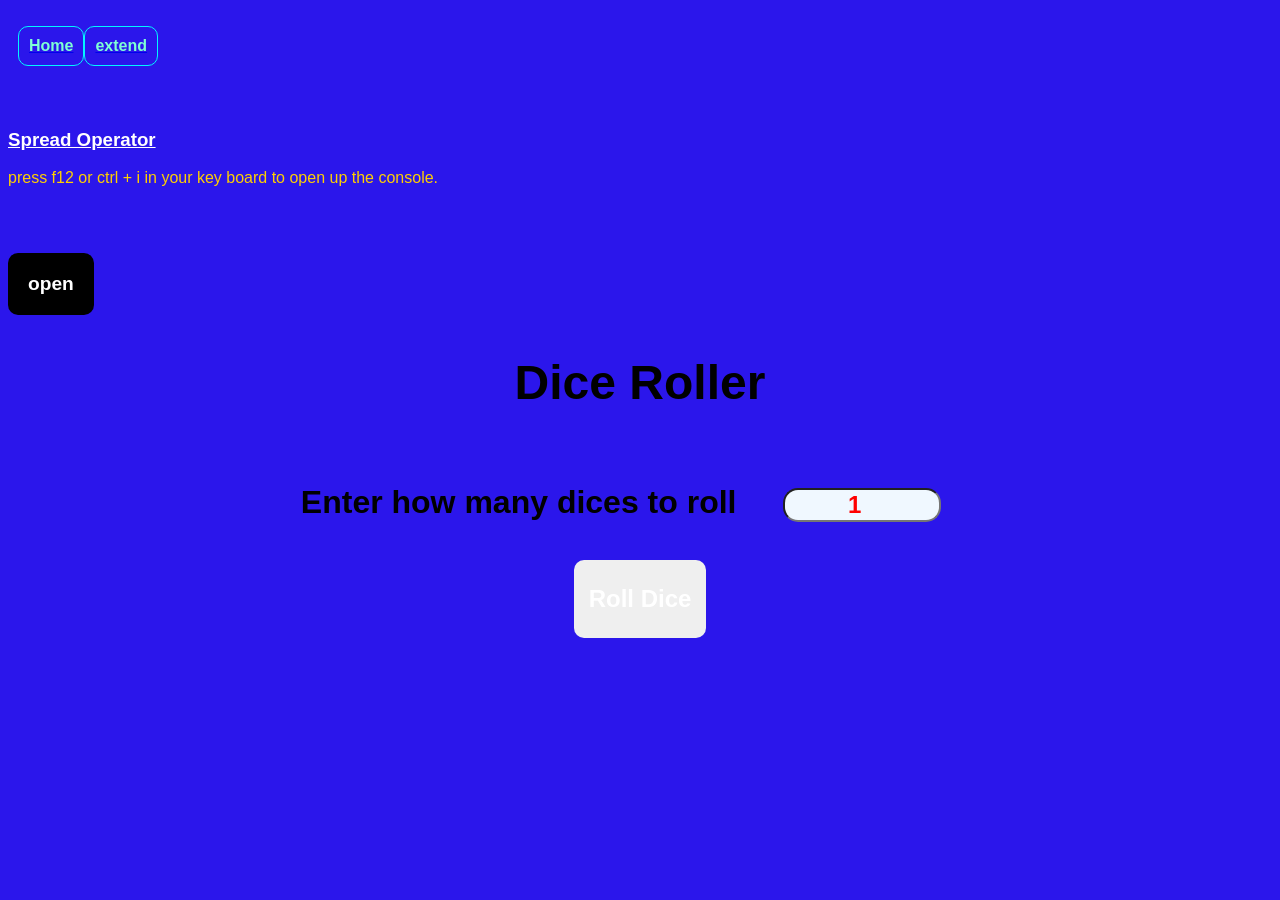
<file: index2.html>
<!DOCTYPE html>
<html lang="en">
<head>
    <meta charset="UTF-8">
    <meta name="viewport" content="width=device-width, initial-scale=1.0">
    <link rel="icon" href="images/ace,sabo,luffy.jpg">
    <link rel="stylesheet" href="style2.css">
    <title>Spread operator</title>
</head>
<body>
    <nav class="Nav">
        <a href="index.html"><p class="home">Home</p></a>
        <a href="index3.html"><p class="home">extend</p></a>
    </nav>
    <br>
        <h3 class="head">Spread Operator</h3>
        <p style="color: rgb(255, 208, 0);font-family: Arial, Helvetica, sans-serif;font-size: medium;">press f12 or ctrl + i in your key board to open up the console.</p>
        <p id="line"></p><br>
        <button style="background-color: black;color: white;font-size: larger;padding: 20px;margin-top: 10px;" id="button">open</button>

        <br>
        <div class="Dice" id="Dice">
            <h2>Dice Roller</h2>
            <label id="Dice-label">Enter how many dices to roll</label>
            <input type="number" id="numOfDice" value="1" min="1">
            <br>
            <button onclick="rollDice()">Roll Dice</button>
            <div id="Dice-Result"></div>
            <div id="Dice-Images"></div>
            <br>
        </div>
        <script src="script5.js"></script>
        <script src="script7.js"></script>
</body>
</html>
</file>
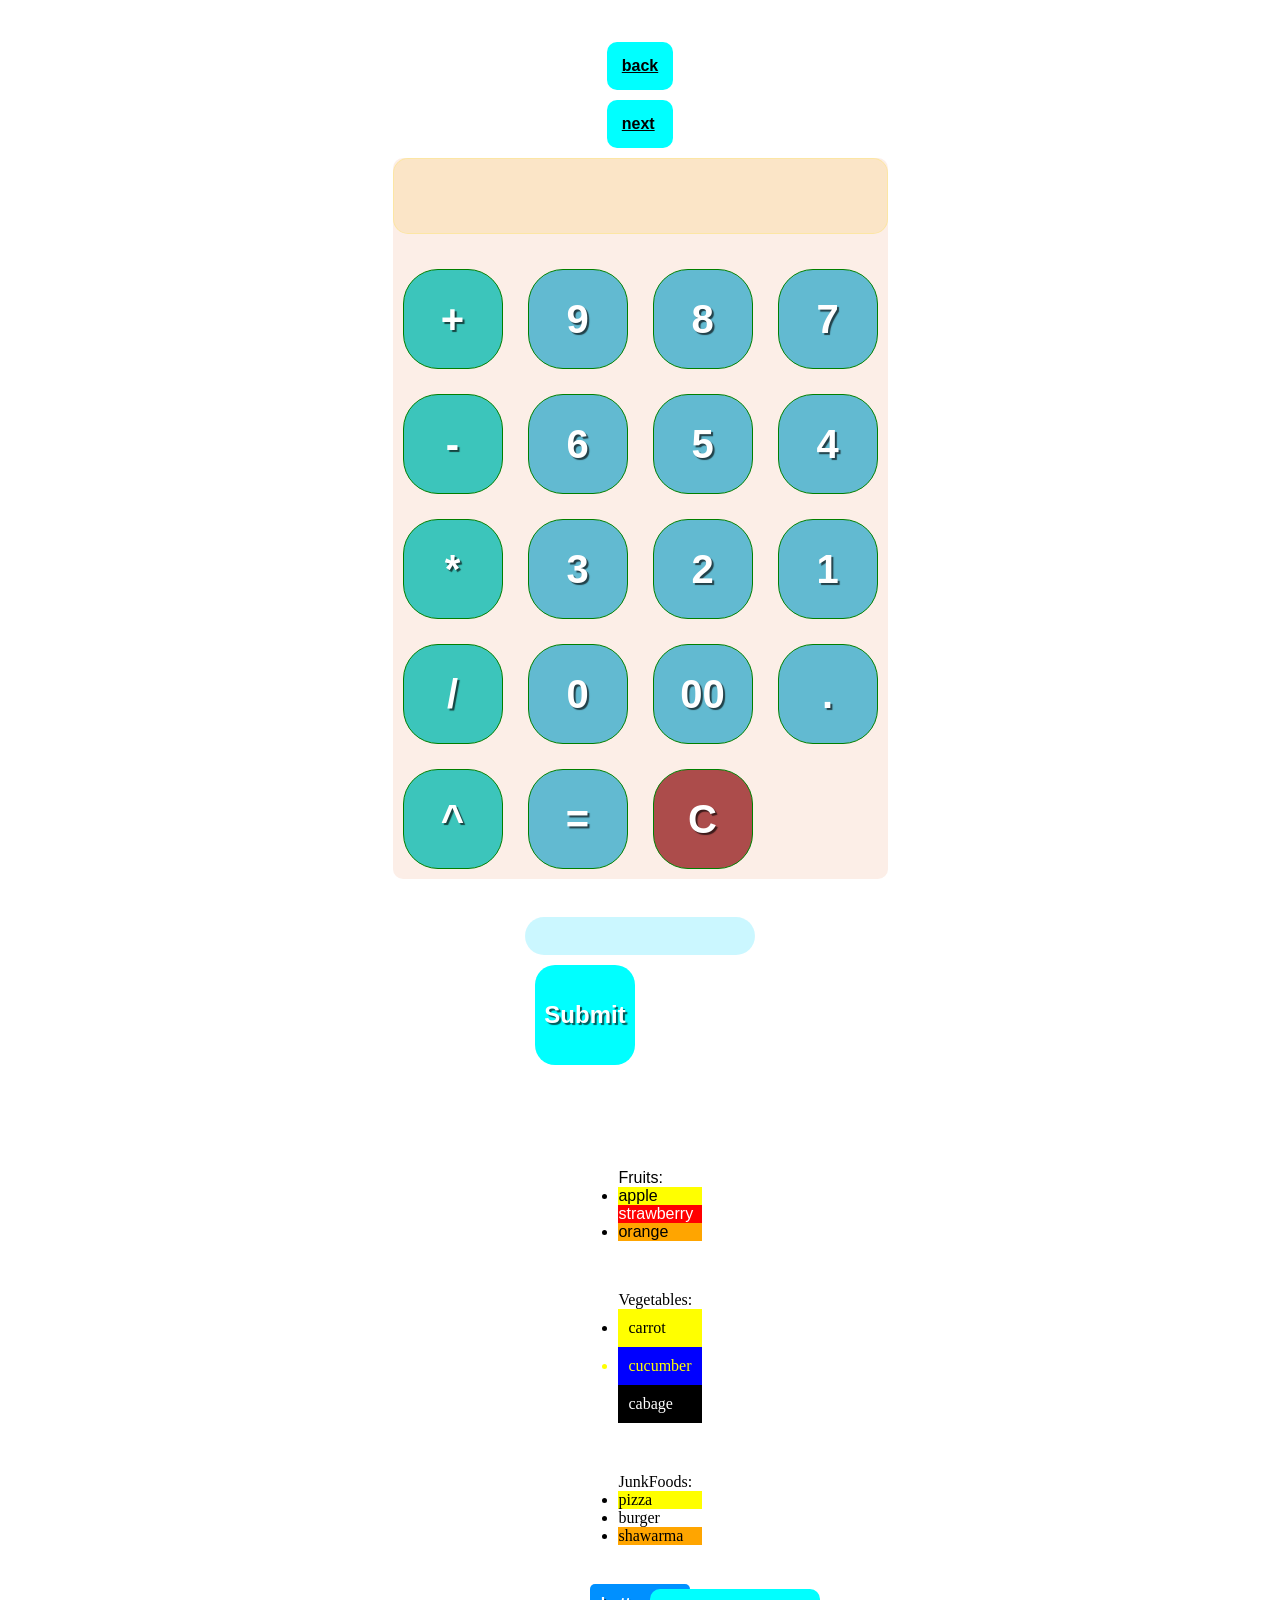
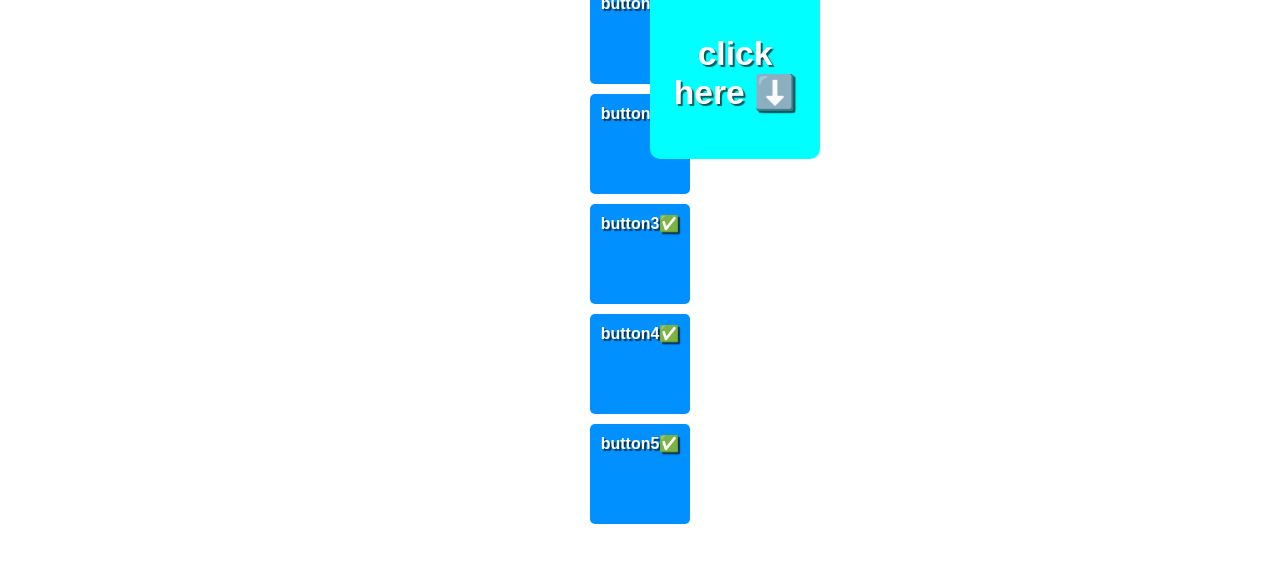
<file: index4.html>
<!DOCTYPE html>
<html lang="en">
<head>
    <meta charset="UTF-8">
    <meta name="viewport" content="width=device-width, initial-scale=1.0">
    <link rel="stylesheet" href="style4.css">
    <link rel="icon" href="images/ace,sabo,luffy.jpg">
    <title>JavaScript</title>
</head>
<body>
    <nav>
        <a href="index3.html" class="nav">back</a>
        <a href="index5.html" class="nav"><b>next</b></a>
    </nav>
    <div id="calculattor">
        <input id="display" readonly value="">
        <div id="keys">
            <button onclick="appendToDisplay('+')" class="operator-btn">+</button>
            <button onclick="appendToDisplay('9')">9</button>
            <button onclick="appendToDisplay('8')">8</button>
            <button onclick="appendToDisplay('7')">7</button>
            <button onclick="appendToDisplay('-')" class="operator-btn">-</button>
            <button onclick="appendToDisplay('6')">6</button>
            <button onclick="appendToDisplay('5')">5</button>
            <button onclick="appendToDisplay('4')">4</button>
            <button onclick="appendToDisplay('*')" class="operator-btn">*</button>
            <button onclick="appendToDisplay('3')">3</button>
            <button onclick="appendToDisplay('2')">2</button>
            <button onclick="appendToDisplay('1')">1</button>
            <button onclick="appendToDisplay('/')" class="operator-btn">/</button>
            <button onclick="appendToDisplay('0')">0</button>
            <button onclick="appendToDisplay('00')">00</button>
            <button onclick="appendToDisplay('.')">.</button>
            <button onclick="appendToDisplay('^')" class="operator-btn">^</button>
            <button onclick="calculate()" id="result">=</button>
            <button onclick="clearDisplay()" id="clear">C</button>
        </div>
    </div>
    <br>
    <div id="DOM">
        <input id="user-input" type="text">
        <button onclick="execute()" class="msg-btn">Submit</button>
        <br>
        <h2 id="message"></h2>
    </div>
    <div>
        <ul id="fruits">Fruits:
            <li id="apple">apple</li>
            <li id="strawberry">strawberry</li>
            <li id="orange">orange</li>
        </ul>
        <br>
        <ul id="vegetables">Vegetables:
            <li id="carrot">carrot</li>
            <li id="cucumber">cucumber</li>
            <li id="cabage">cabage</li>
        </ul>
        <br>
        <ul id="junkFoods">JunkFoods:
            <li id="pizza">pizza</li>
            <li id="burger">burger</li>
            <li id="shawarma">shawarma</li>
        </ul>
    </div>
    <br>
    <div>
        <button id="myBtn">click here ⬇️</button>
    </div>
        <button class="btn">button1</button>
        <button class="btn">button2</button>
        <button class="btn">button3</button>
        <button class="btn">button4</button>
    <script src="script10.js"></script>
</body>
</html>
</file>
<file: style2.css>
body{
    scroll-behavior: smooth;
    background-color: rgb(43, 22, 235);
    scrollbar-width: thin;
    justify-content: center;
    display: flexbox;
    flex-direction: row;
}
.Nav{
    display: flex;
    justify-content: left;
    align-items: space-around;
    margin: 10px;
}
.home{
    color: aquamarine;
    border: 1px solid rgb(1, 247, 255);
    border-radius: 10px;
    padding: 10px;
    font-family: 'Franklin Gothic Medium', 'Arial Narrow', Arial, sans-serif;
    font-weight: bold;
}

.head{
    font-family: 'Franklin Gothic Medium', 'Arial Narrow', Arial, sans-serif; 
    color:rgb(255, 255, 255);
    text-decoration: underline;
}

#line{
    font-size: large;
    font-family: 'Lucida Sans', 'Lucida Sans Regular', 'Lucida Grande', 'Lucida Sans Unicode', Geneva, Verdana, sans-serif;
    text-align: justify;
    color: rgb(166, 255, 0);
    text-decoration: dashed;
    display: inline-block;
}
#line:hover{
    color: rgb(255, 255, 255);
    border: 2px solid red;
    border-radius: 10px;
    text-decoration: underline;
    font-size: medium;
    padding: 10px;
    text-align: justify;
}

/*For dice roller*/
.Dice{
    text-align: center;
    font-family: 'Gill Sans', 'Gill Sans MT', Calibri, 'Trebuchet MS', sans-serif;
    font-weight: bold;
    font-size: 2rem;
    justify-content: center;
}

input{
    width: 150px;
    font-weight: bold;
    text-align: center;
    font-size: 1.5rem;
    margin: 3%;
    border-radius: 15px;
    background-color: aliceblue;
    color: hsl(0, 100%, 50%);
}

button{
    font-size: 1.5rem;
    padding: 25px 15px;
    font-weight: bold;
    border: none;
    border-radius: 10px;
    background-color: rgb(160, 95%, 50%);
    font-family: Arial, Helvetica, sans-serif;
    color: white;
    cursor: pointer;
}
button:hover{
    background-color: hsl(160, 95%, 60%);
}
button:active{
    background-color: hsl(160, 95%, 70%);
}
label
{
    font-size: 1em;
    font-weight: bold;
}
#Dice-Images img{
    width: 100px;
    margin: 5px;
}
#Dice-Result{
    font-weight: bold;
    margin: 20px;
    text-align: justify;
}
</file>
<file: style4.css>
body{
    margin: 2rem;
    display: flex;
    justify-content: center;
    align-items: center;
    flex-direction: column;
}

#calculattor{
    max-width: 500px;
    background-color: rgba(249, 220, 204, 0.478);
    font-family: 'Gill Sans', 'Gill Sans MT', Calibri, 'Trebuchet MS', sans-serif;
    color: rgba(255, 244, 236, 0.948);
    border-radius: 10px;
    overflow: hidden;
    justify-content: center;
}
#display{
    font-size: 2.4rem;
    font-family: 'Times New Roman', Times, serif;
    color: black;
    border-radius: 15px;
    border: 1px solid rgba(253, 229, 91, 0.322);
    margin-bottom: 15px;
    padding: 15px;
    text-align: right;
    background-color: rgba(251, 228, 195, 0.869);
    transition: 0.5s ease-in-out;
}
#display:hover{
    background-color: rgb(255, 255, 255);
}
button{
    padding: 10px;
    height: 100px;
    width: 100px;
    margin: 10px;
    border-radius: 35px;
    border: 1px solid green;
    background-color: hsla(192, 58%, 52%, 0.804);
    color: white;
    font-size: 2.5rem;
    font-family: 'Gill Sans', 'Gill Sans MT', 'Calibri', 'Trebuchet MS', sans-serif;
    font-weight: bold;
    cursor: pointer;
    transition: 0.3s ease-in;
    text-shadow: 2px 2px 1px rgba(0, 0, 0, 0.651);
}
button:hover{
    background-color: hsl(192, 93%, 59%);
}
button:active{
    background-color: hsl(233, 92%, 50%);
}
#keys{
    display: grid;
    grid-template-columns: repeat(4, 0.3fr);
    gap: 5px;
    justify-content: center;
    margin-top: 10px;
}
#clear{
    background-color: rgba(156, 43, 43, 0.827);
    transition: 0.3s ease-in;
}
#clear:hover{
    background-color: rgb(244, 36, 36);
}
#clear:active{
    background-color: rgb(70, 5, 5);
}
#result{
    transition: 0.3s ease-out;
}
#result:hover{
    background-color: rgba(18, 254, 57, 0.879);
}
#result:active{
    background-color: hsla(130, 89%, 18%, 0.906);
}
.operator-btn{
    background-color: hsla(176, 71%, 44%, 0.879);
}
.operator-btn:hover{
    background-color: hsl(176, 100%, 53%);
}
#DOM{
    display: flex;
    justify-content: center;
    margin: 20px;
    flex-direction: column;
}
#user-input{
    color: black;
    background-color: rgba(196, 246, 255, 0.872);
    padding: 10px;
    border: 1px;
    border-radius: 20px;
    font-size: 1rem;
    font-weight: bold;
    font-family: 'Trebuchet MS', 'Lucida Sans Unicode', 'Lucida Grande', 'Lucida Sans', Arial, sans-serif;
}
.msg-btn{
    background-color: aqua;
    border: none;
    border-radius: 20px;
    color: white;
    font-family: 'Segoe UI', Tahoma, Geneva, Verdana, sans-serif;
    font-weight: bold;
    font-size: 1.5rem;
    padding: 5px;
    transition: 0.5s ease;
}
.msg-btn:hover{
    background-color: rgba(9, 87, 87, 0.458);
}
.msg-btn:active{
    background-color: rgb(243, 243, 243);
}
#message{
    display: flex;
    flex-direction: column;
    justify-content: center;
    font-family: Impact, Haettenschweiler, 'Arial Narrow Bold', sans-serif;
    font-weight: bold;
    text-align: center;
    color: rgb(0, 128, 255);
}
#myBtn{
    font-size: 2.1rem;
    font-family: 'Lucida Sans', 'Lucida Sans Regular', 'Lucida Grande', 'Lucida Sans Unicode', Geneva, Verdana, sans-serif;
    font-weight: bold;
    border: none;
    border-radius: 10px;
    background-color: aqua;
    height: 170px;
    width: 170px;
    display: flex;
    align-items: center;
    text-align: center;
    justify-content: center;
    animation: normal 2s;
    position: absolute;
}
.nav{
    font-family: 'Franklin Gothic Medium', 'Arial Narrow', Arial, sans-serif;
    color: black;
    background-color: hsl(180, 100%, 50%);
    font-weight: bold;
    border: none;
    border-radius: 10px;
    display: flex;
    justify-content: left;
    align-items: end;
    text-align: center;
    padding: 15px;
    margin: 10px;
}
.btn{
    font-size: 1rem;
    font-weight: bold;
    font-family: 'Gill Sans', 'Gill Sans MT', Calibri, 'Trebuchet MS', sans-serif;
    padding: 10px;
    margin: 5px;
    border: none;
    border-radius: 5px;
    transition: 0.3s ease;
    width: 100px;
    height: 100px;
    display: flex;
    flex-direction: row;
    justify-content: center;
    align-items: flex-start;
}
</file>
